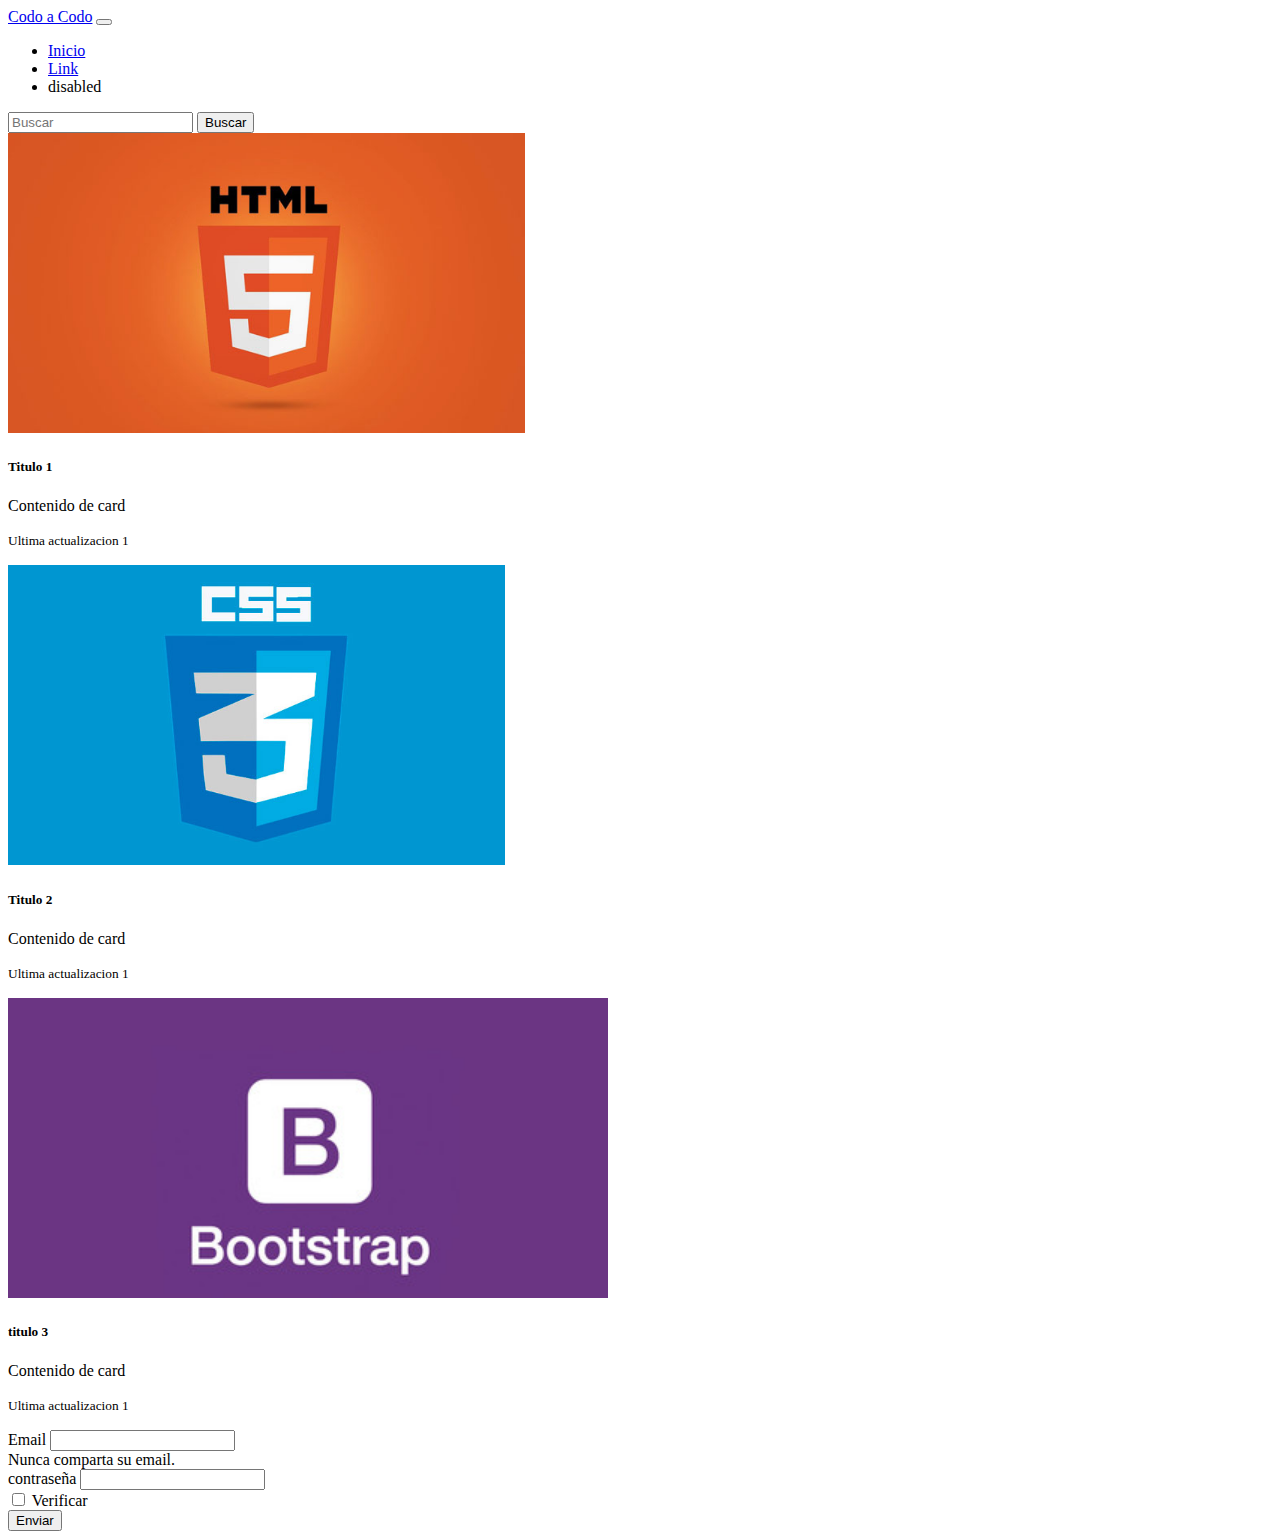
<file: bootstrap/index.html>
<!doctype html>
<html lang="en">
  <head>
    <!-- Required meta tags -->
    <meta charset="utf-8">
    <meta name="viewport" content="width=device-width, initial-scale=1">

    <!-- Bootstrap CSS -->
    <link href="https://cdn.jsdelivr.net/npm/bootstrap@5.1.1/dist/css/bootstrap.min.css" rel="stylesheet" integrity="sha384-F3w7mX95PdgyTmZZMECAngseQB83DfGTowi0iMjiWaeVhAn4FJkqJByhZMI3AhiU" crossorigin="anonymous">

    <title>Actividad Bootstrap</title>
  </head>
  <body>
      <div class="container"></div>
    <nav class="navbar navbar-expand-lg navbar-light bg-light">
        <div class="container-fluid">
          <a class="navbar-brand" href="#">Codo a Codo</a>
          <button class="navbar-toggler" type="button" data-bs-toggle="collapse" data-bs-target="#navbarSupportedContent" aria-controls="navbarSupportedContent" aria-expanded="false" aria-label="Toggle navigation">
            <span class="navbar-toggler-icon"></span>
          </button>
          <div class="collapse navbar-collapse" id="navbarSupportedContent">
            <ul class="navbar-nav me-auto mb-2 mb-lg-0">
              <li class="nav-item">
                <a class="nav-link active" aria-current="page" href="#">Inicio</a>
              </li>
              <li class="nav-item">
                <a class="nav-link" href="#">Link</a>
              </li>
             
              <li class="nav-item">
                <a class="nav-link disabled">disabled</a>
              </li>
            </ul>
            <form class="d-flex">
              <input class="form-control me-2" type="search" placeholder="Buscar" aria-label="Search">
              <button class="btn btn-outline-success" type="submit">Buscar</button>
            </form>
          </div>
        </div>
      </nav>
      <div class="card-group">
        <div class="card">
          <img src="img/html5.jpg" class="card-img-top" alt="HTM5" height="300px">
          <div class="card-body">
            <h5 class="card-title">Titulo 1</h5>
            <p class="card-text">Contenido de card</p>
            <p class="card-text"><small class="text-muted">Ultima actualizacion 1</small></p>
          </div>
        </div>
        <div class="card">
          <img src="img/css3.jpg" class="card-img-top" alt="CSS3" height="300px">
          <div class="card-body">
            <h5 class="card-title">Titulo 2</h5>
            <p class="card-text">Contenido de card</p>
            <p class="card-text"><small class="text-muted">Ultima actualizacion 1</small></p>
          </div>
        </div>
        <div class="card">
          <img src="img/boosrstrap.jpg" class="card-img-top" alt="Bosststrap" height="300px">
          <div class="card-body">
            <h5 class="card-title">titulo 3</h5>
            <p class="card-text">Contenido de card</p>
            <p class="card-text"><small class="text-muted">Ultima actualizacion 1</small></p>
          </div>
        </div>        
      </div> 
      <form>
        <div class="mb-3">
          <label for="exampleInputEmail1" class="form-label">Email</label>
          <input type="email" class="form-control" id="exampleInputEmail1" aria-describedby="emailHelp">
          <div id="emailHelp" class="form-text">Nunca comparta su email.</div>
        </div>
        <div class="mb-3">
          <label for="exampleInputPassword1" class="form-label">contraseña </label>
          <input type="password" class="form-control" id="exampleInputPassword1">
        </div>
        <div class="mb-3 form-check">
          <input type="checkbox" class="form-check-input" id="exampleCheck1">
          <label class="form-check-label" for="exampleCheck1">Verificar</label>
        </div>
        <button type="submit" class="btn btn-primary">Enviar</button>
      </form>
    </div>



    <!-- Optional JavaScript; choose one of the two! -->

    <!-- Option 1: Bootstrap Bundle with Popper -->
    <script src="https://cdn.jsdelivr.net/npm/bootstrap@5.1.1/dist/js/bootstrap.bundle.min.js" integrity="sha384-/bQdsTh/da6pkI1MST/rWKFNjaCP5gBSY4sEBT38Q/9RBh9AH40zEOg7Hlq2THRZ" crossorigin="anonymous"></script>

    <!-- Option 2: Separate Popper and Bootstrap JS -->
    <!--
    <script src="https://cdn.jsdelivr.net/npm/@popperjs/core@2.9.3/dist/umd/popper.min.js" integrity="sha384-W8fXfP3gkOKtndU4JGtKDvXbO53Wy8SZCQHczT5FMiiqmQfUpWbYdTil/SxwZgAN" crossorigin="anonymous"></script>
    <script src="https://cdn.jsdelivr.net/npm/bootstrap@5.1.1/dist/js/bootstrap.min.js" integrity="sha384-skAcpIdS7UcVUC05LJ9Dxay8AXcDYfBJqt1CJ85S/CFujBsIzCIv+l9liuYLaMQ/" crossorigin="anonymous"></script>
    -->
  </body>
</html>
</file>
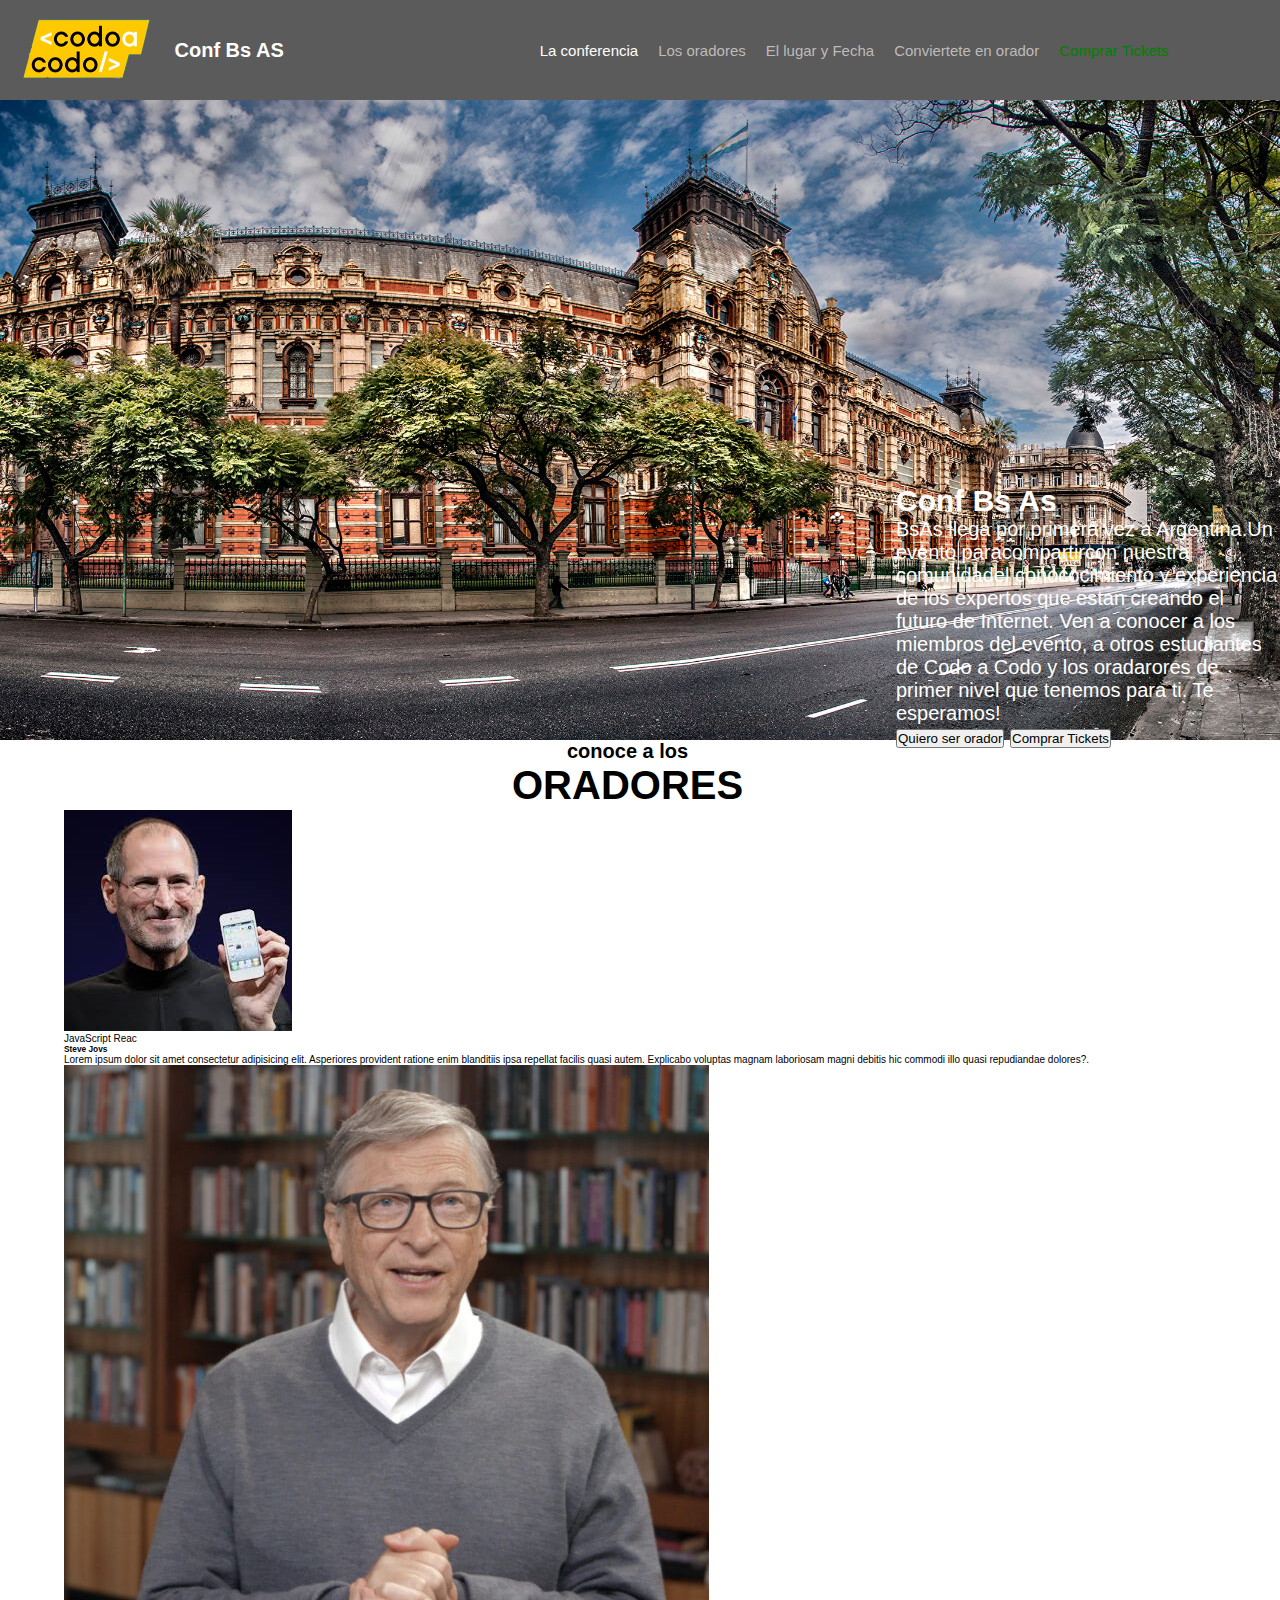
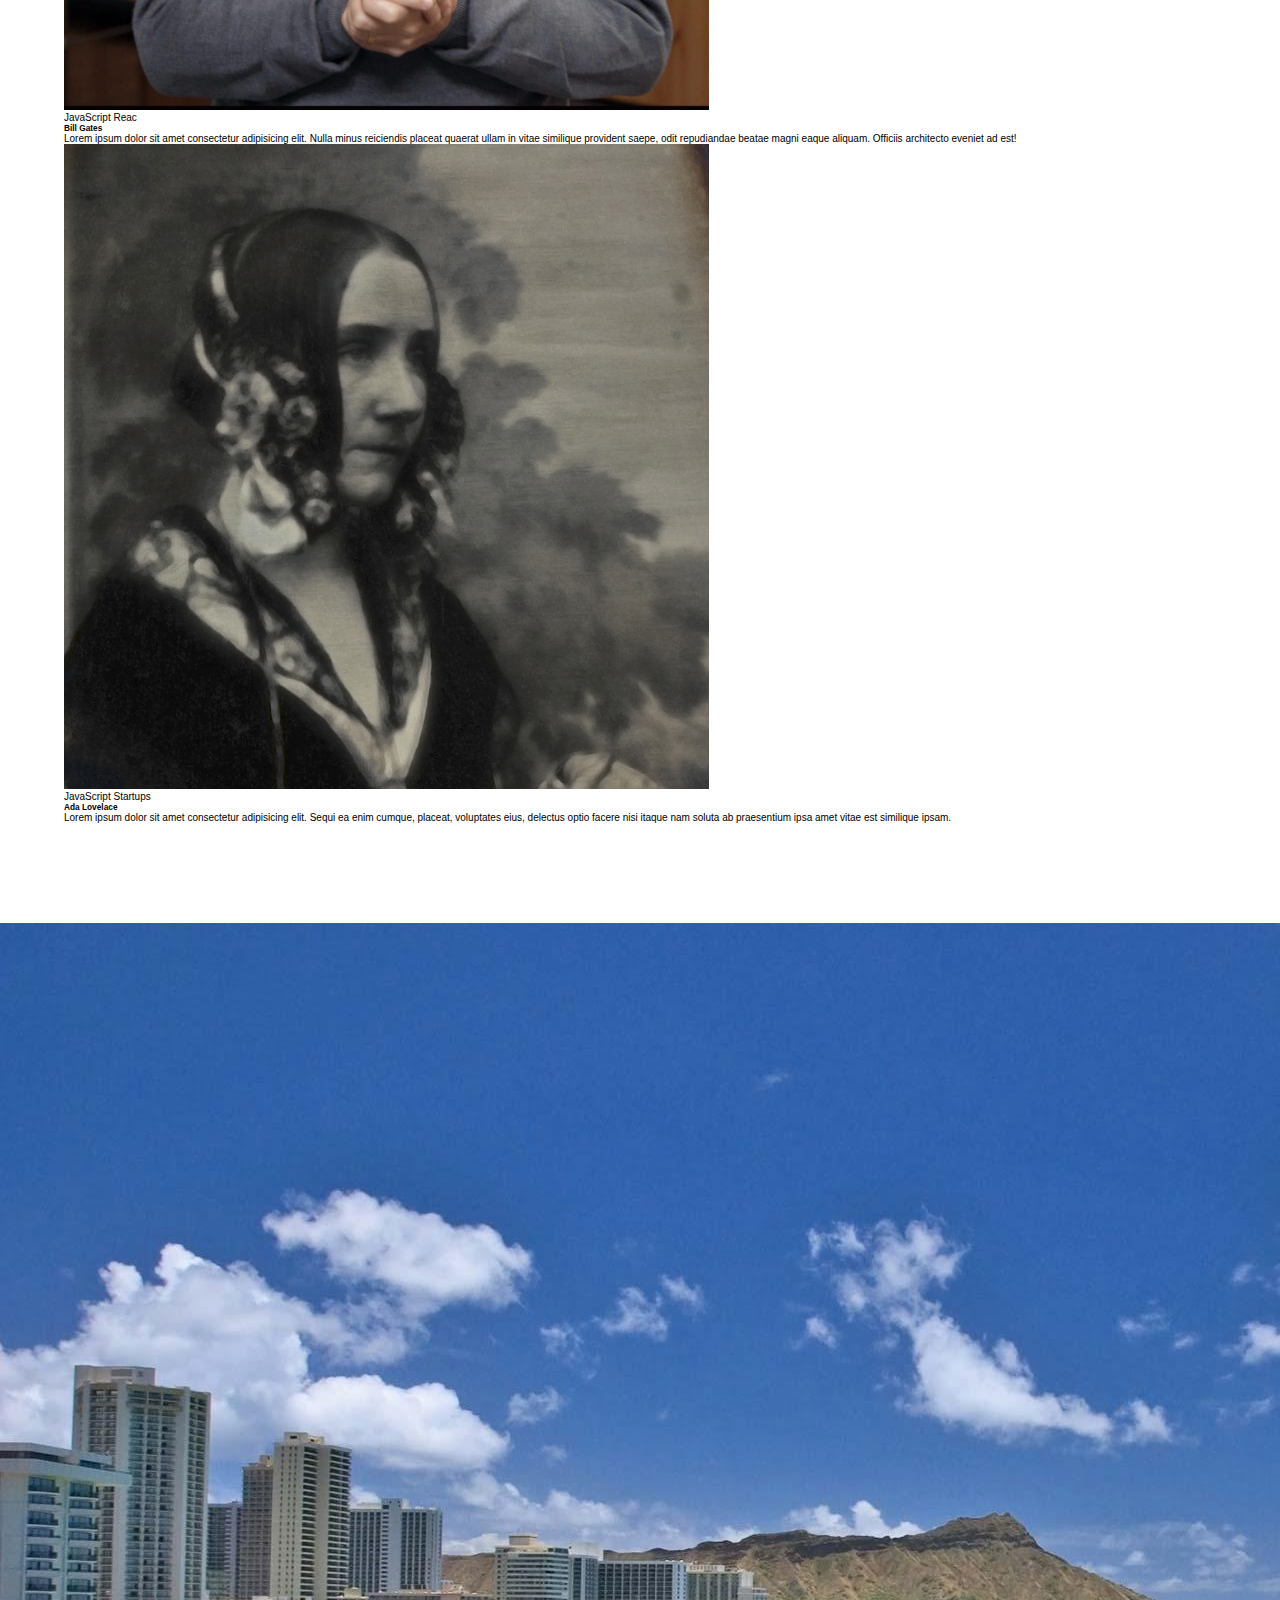
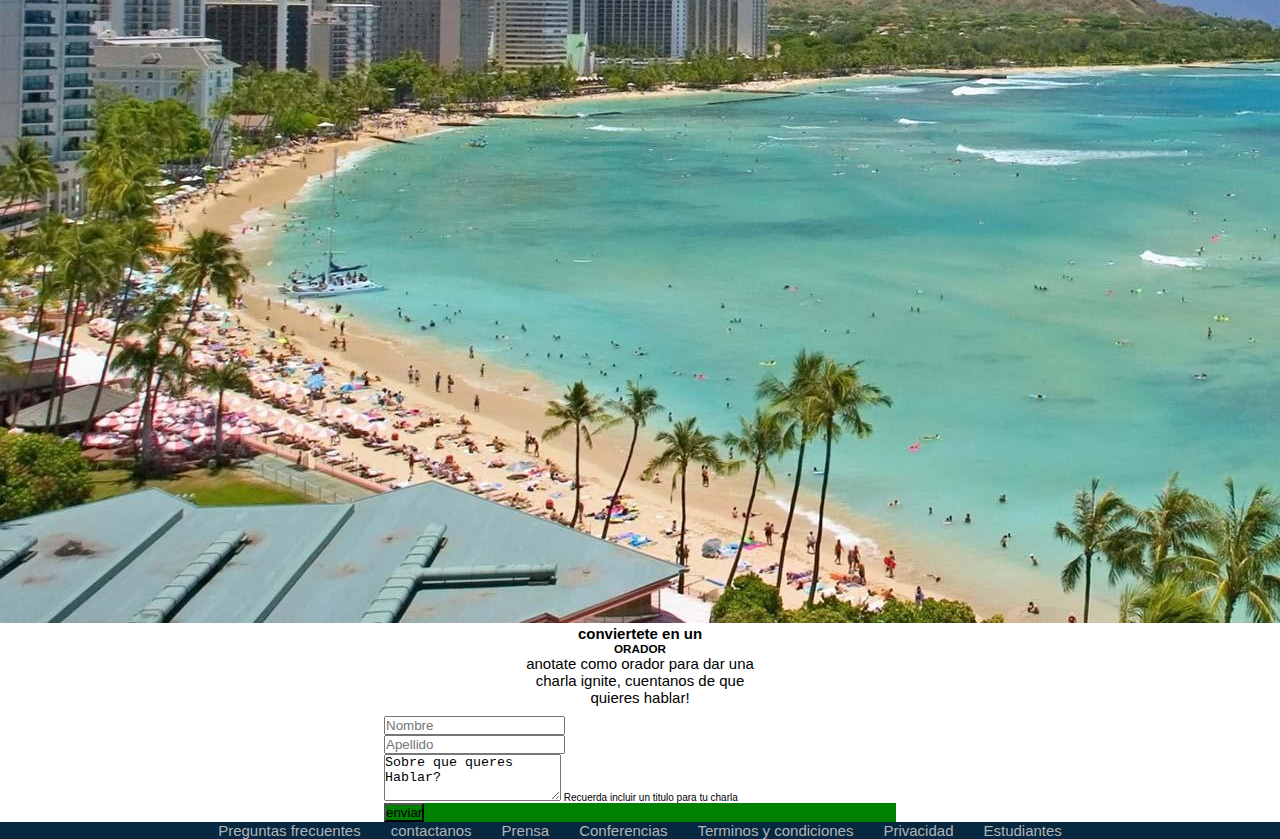
<file: TpIntegrador2_js/index.html>
<!doctype html>
<html lang="es">
  <head>
    <!-- Required meta tags -->
    <meta charset="utf-8">
    <meta name="viewport" content="width=device-width, initial-scale=1">

    <!-- Bootstrap CSS -->
    <link href="https://cdn.jsdelivr.net/npm/bootstrap@5.1.1/dist/css/bootstrap.min.css" rel="stylesheet" integrity="sha384-F3w7mX95PdgyTmZZMECAngseQB83DfGTowi0iMjiWaeVhAn4FJkqJByhZMI3AhiU" crossorigin="anonymous">

    <title>TP Integrador1 Lorena Montaldo</title>
    <link rel="stylesheet" href="CSS/estilos.css">
  </head>
  <body>
    <header>
      <nav>
        <img src="img/codoacodo.png"></button>
        <h1>Conf Bs AS</h1>
          <ul>
              <li class="conf"><a href="index.html">La conferencia</a></li>
              <li class="ora"><a href="">Los oradores</a></li>
              <li class="lug"><a href="">El lugar y Fecha</a></li>
              <li class="conv"><a href="">Conviertete en orador</a></li>
              <li class="tick"><a href="comprartickes.html">Comprar Tickets</a></li>
             
          </ul>
      </nav>
      <div class="encabezado">
       <!-- <img src="img/ba1.jpg" alt="BS AS"> -->
        <img src="img/ba1.jpg" class="img-fluid" alt="Bs As">
        <section class="texEncabezado" >
          <h2>Conf Bs As</h2>
          <P>BsAs llega por primera vez a Argentina.Un evento paracompartircon nuestra comunidadel conococimiento y experiencia de los expertos que estan creando el futuro de Internet. Ven a conocer a los miembros del evento, a otros estudiantes de Codo a Codo y los oradarores de primer nivel que tenemos para ti. Te esperamos!</P>
          <button type="button" class="btn btn-outline-light">Quiero ser orador</button>
          <button type="button" class="btn btn-success">Comprar Tickets</button>
        </section>
      </div>
  </header>
   <div class="conocer">
    <h2>conoce a los</h2>
    <h3>ORADORES</h3>
  </div>
<div class="tarjetas">
  <div class="row row-cols-1 row-cols-md-3 g-4">
    <div class="col">
      <div class="card">
        <img src="img/steve.jpg" class="card-img-top" alt="Steve">
        <div class="card-body">
          <span class="badge bg-warning text-dark">JavaScript</span>
          <span class="badge bg-info text-dark">Reac</span>
          <h5 class="card-title">Steve Jovs</h5>
          <p class="card-text">Lorem ipsum dolor sit amet consectetur adipisicing elit. Asperiores provident ratione enim blanditiis ipsa repellat facilis quasi autem. Explicabo voluptas magnam laboriosam magni debitis hic commodi illo quasi repudiandae dolores?.</p>
        </div>
      </div>
    </div>
    <div class="col">
      <div class="card">
        <img src="img/bill.jpg" class="card-img-top" alt="Bill">
        <div class="card-body">
          <span class="badge bg-warning text-dark">JavaScript</span>
          <span class="badge bg-info text-dark">Reac</span>
          <h5 class="card-title">Bill Gates</h5>
          <p class="card-text">Lorem ipsum dolor sit amet consectetur adipisicing elit. Nulla minus reiciendis placeat quaerat ullam in vitae similique provident saepe, odit repudiandae beatae magni eaque aliquam. Officiis architecto eveniet ad est!</p>
        </div>
      </div>
    </div>
    <div class="col">
      <div class="card">
        <img src="img/ada.jpeg" class="card-img-top" alt="Ada">
        <div class="card-body">
          <span class="badge bg-warning text-dark">JavaScript</span>
          <span class="badge bg-danger">Startups</span>
          <h5 class="card-title">Ada Lovelace</h5>
          <p class="card-text">Lorem ipsum dolor sit amet consectetur adipisicing elit. Sequi ea enim cumque, placeat, voluptates eius, delectus optio facere nisi itaque nam soluta ab praesentium ipsa amet vitae est similique ipsam.</p>
        </div>
      </div>
    </div>
    
      </div>
    </div>
  </div>
 <div class="honolulu">
   <div >
    <img src="img/honolulu.jpg" class="img-fluid" alt="Honolulu">
   </div>
   <div class="cont2">
     <h2>Bs As - Octubre</h2>
<P>Buenos Aires es la provincia mas grande de estado de Argentina, En los Estados Unidos, Honolulu es la mas sureña de entre las principales ciudades estadounidenses.Auque el nombre Honolulu se refiere al area urbana en la costa sureste ded la ista Oahu, ciudad y el condado de Honolulu han formado una ciudad condado consolidada que cubre toda la ciudad (aproximadamente 600km2 de superficie)</P>
<button type="button" class="btn btn-outline-light">conoce mas</button>
   </div>
  </div>
<div class="conviertete">
  <h2>conviertete en un</h2>
  <h3>ORADOR</h3>
  <p>anotate como orador para dar una charla ignite, cuentanos de que quieres hablar!</p>
</div>

<div class="formulario">
  <div class="row">
    <div class="col">
      <input type="text" class="form-control" placeholder="Nombre" aria-label="Nombre">
    </div>
    <div class="col">
      <input type="text" class="form-control" placeholder="Apellido" aria-label="Apellido">
    </div>
  </div>
<div class="mb-3">

  <textarea class="form-control" id="exampleFormControlTextarea1" rows="3">Sobre que queres Hablar?</textarea>
  <label for="exampleFormControlTextarea1" class="form-label">Recuerda incluir un titulo para tu charla</label>
  <br>
  <div class="buttonenviar">
  <div class="d-grid gap-2">
    <button class="btn btn-primary" style="background-color: green;" type="button">enviar</button>
    
  </div>
</div>
</div>
</div>

<footer>
  
<ul>
    <li ><a href="">Preguntas frecuentes</a></li>
    <li ><a href="">contactanos</a></li>
    <li ><a href="">Prensa</a></li>
    <li ><a href="">Conferencias</a></li>
    <li ><a href="">Terminos y condiciones</a></li>
    <li ><a href="">Privacidad</a></li>
    <li ><a href="">Estudiantes</a></li>
   
</ul>

</footer>





    <!-- Optional JavaScript; choose one of the two! -->

    <!-- Option 1: Bootstrap Bundle with Popper -->
    <script src="https://cdn.jsdelivr.net/npm/bootstrap@5.1.1/dist/js/bootstrap.bundle.min.js" integrity="sha384-/bQdsTh/da6pkI1MST/rWKFNjaCP5gBSY4sEBT38Q/9RBh9AH40zEOg7Hlq2THRZ" crossorigin="anonymous"></script>

    <!-- Option 2: Separate Popper and Bootstrap JS -->
    <!--
    <script src="https://cdn.jsdelivr.net/npm/@popperjs/core@2.9.3/dist/umd/popper.min.js" integrity="sha384-W8fXfP3gkOKtndU4JGtKDvXbO53Wy8SZCQHczT5FMiiqmQfUpWbYdTil/SxwZgAN" crossorigin="anonymous"></script>
    <script src="https://cdn.jsdelivr.net/npm/bootstrap@5.1.1/dist/js/bootstrap.min.js" integrity="sha384-skAcpIdS7UcVUC05LJ9Dxay8AXcDYfBJqt1CJ85S/CFujBsIzCIv+l9liuYLaMQ/" crossorigin="anonymous"></script>
    -->
  </body>
</html>
</file>
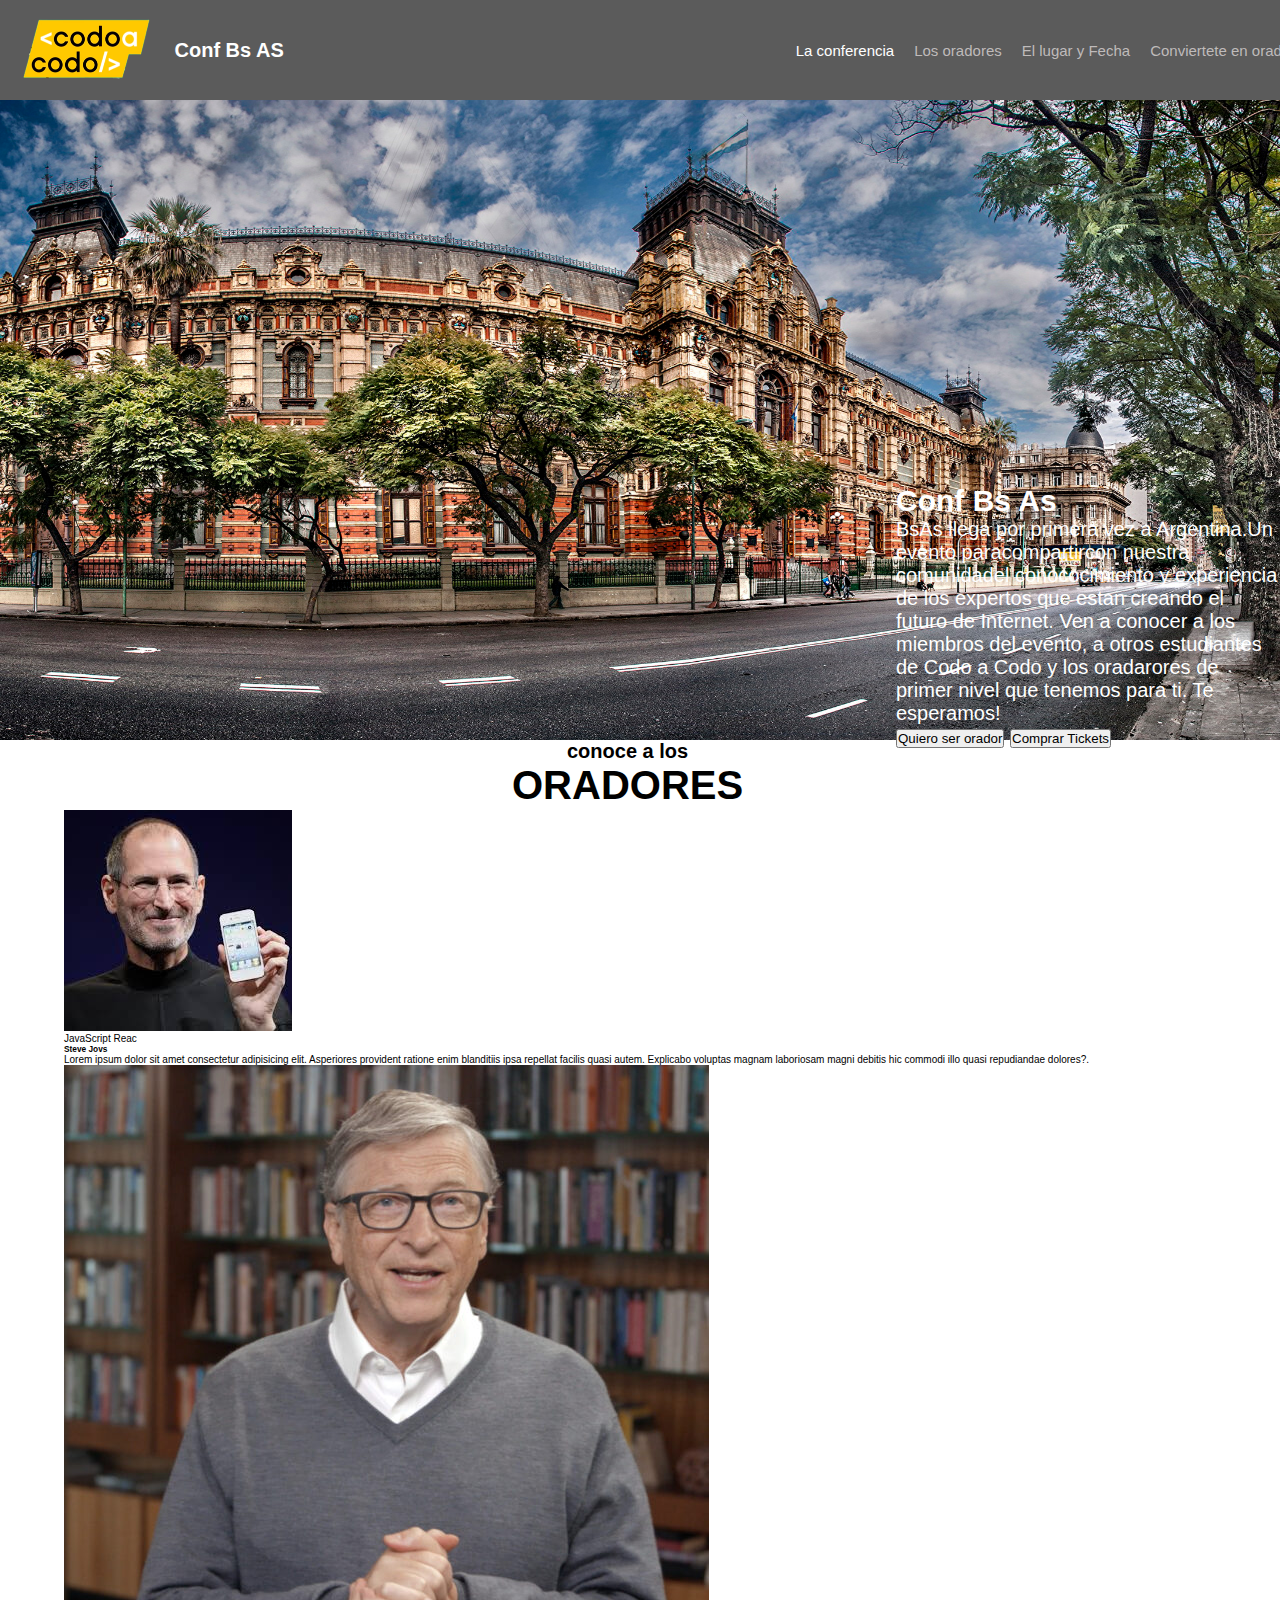
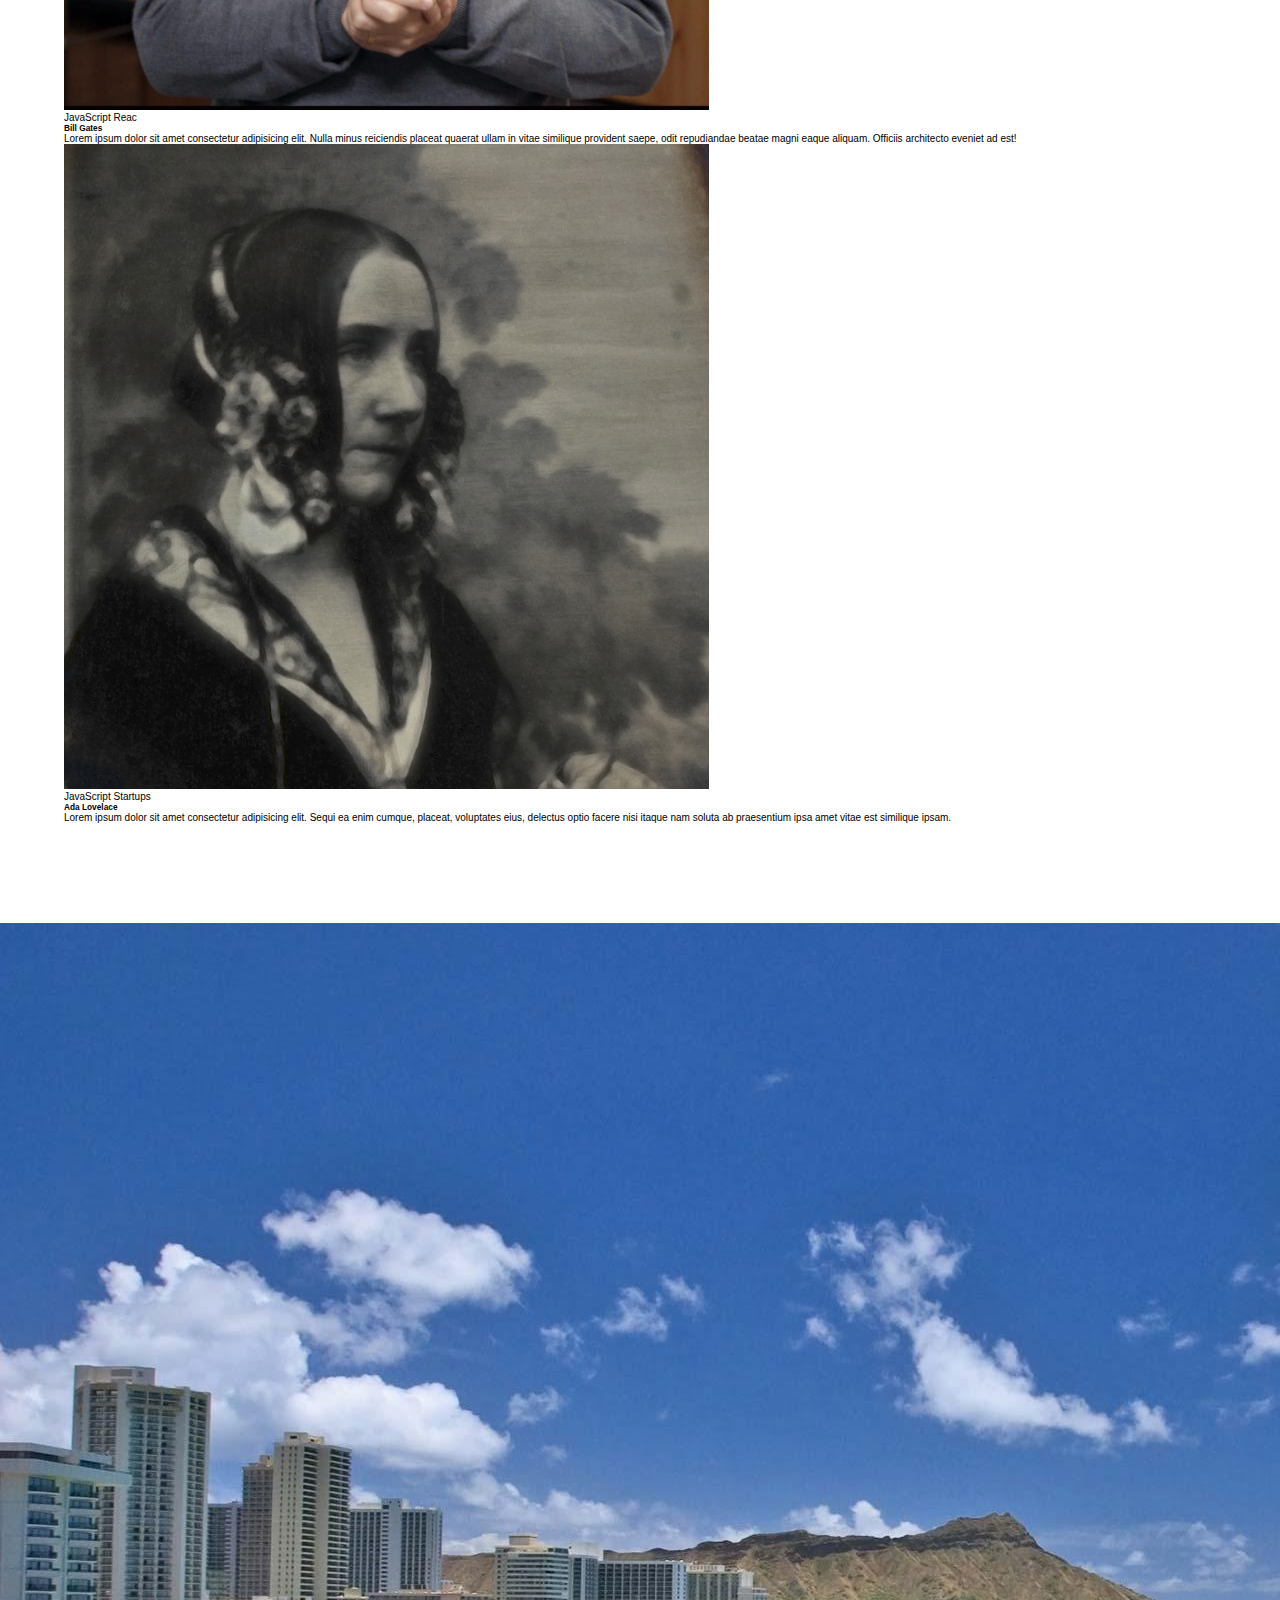
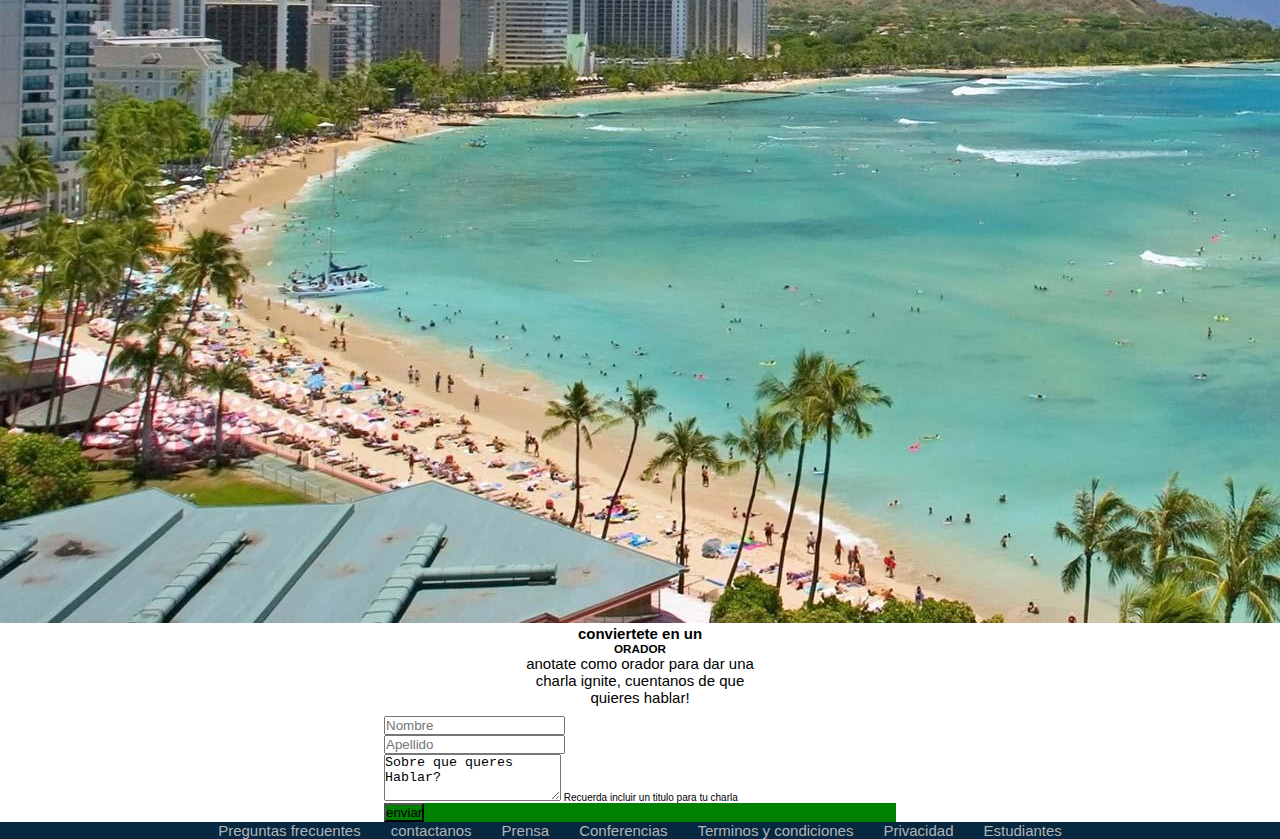
<file: TpIntegredor1/index.html>
<!doctype html>
<html lang="es">
  <head>
    <!-- Required meta tags -->
    <meta charset="utf-8">
    <meta name="viewport" content="width=device-width, initial-scale=1">

    <!-- Bootstrap CSS -->
    <link href="https://cdn.jsdelivr.net/npm/bootstrap@5.1.1/dist/css/bootstrap.min.css" rel="stylesheet" integrity="sha384-F3w7mX95PdgyTmZZMECAngseQB83DfGTowi0iMjiWaeVhAn4FJkqJByhZMI3AhiU" crossorigin="anonymous">

    <title>TP Integrador1 Lorena Montaldo</title>
    <link rel="stylesheet" href="CSS/estilos.css">
  </head>
  <body>
    <header>
      <nav>
        <img src="img/codoacodo.png"></button>
        <h1>Conf Bs AS</h1>
          <ul>
              <li class="conf"><a href="">La conferencia</a></li>
              <li class="ora"><a href="">Los oradores</a></li>
              <li class="lug"><a href="">El lugar y Fecha</a></li>
              <li class="conv"><a href="">Conviertete en orador</a></li>
              <li class="tick"><a href="">Comprar Tickets</a></li>
             
          </ul>
      </nav>
      <div class="encabezado">
       <!-- <img src="img/ba1.jpg" alt="BS AS"> -->
        <img src="img/ba1.jpg" class="img-fluid" alt="Bs As">
        <section class="texEncabezado" >
          <h2>Conf Bs As</h2>
          <P>BsAs llega por primera vez a Argentina.Un evento paracompartircon nuestra comunidadel conococimiento y experiencia de los expertos que estan creando el futuro de Internet. Ven a conocer a los miembros del evento, a otros estudiantes de Codo a Codo y los oradarores de primer nivel que tenemos para ti. Te esperamos!</P>
          <button type="button" class="btn btn-outline-light">Quiero ser orador</button>
          <button type="button" class="btn btn-success">Comprar Tickets</button>
        </section>
      </div>
  </header>
   <div class="conocer">
    <h2>conoce a los</h2>
    <h3>ORADORES</h3>
  </div>
<div class="tarjetas">
  <div class="row row-cols-1 row-cols-md-3 g-4">
    <div class="col">
      <div class="card">
        <img src="img/steve.jpg" class="card-img-top" alt="Steve">
        <div class="card-body">
          <span class="badge bg-warning text-dark">JavaScript</span>
          <span class="badge bg-info text-dark">Reac</span>
          <h5 class="card-title">Steve Jovs</h5>
          <p class="card-text">Lorem ipsum dolor sit amet consectetur adipisicing elit. Asperiores provident ratione enim blanditiis ipsa repellat facilis quasi autem. Explicabo voluptas magnam laboriosam magni debitis hic commodi illo quasi repudiandae dolores?.</p>
        </div>
      </div>
    </div>
    <div class="col">
      <div class="card">
        <img src="img/bill.jpg" class="card-img-top" alt="Bill">
        <div class="card-body">
          <span class="badge bg-warning text-dark">JavaScript</span>
          <span class="badge bg-info text-dark">Reac</span>
          <h5 class="card-title">Bill Gates</h5>
          <p class="card-text">Lorem ipsum dolor sit amet consectetur adipisicing elit. Nulla minus reiciendis placeat quaerat ullam in vitae similique provident saepe, odit repudiandae beatae magni eaque aliquam. Officiis architecto eveniet ad est!</p>
        </div>
      </div>
    </div>
    <div class="col">
      <div class="card">
        <img src="img/ada.jpeg" class="card-img-top" alt="Ada">
        <div class="card-body">
          <span class="badge bg-warning text-dark">JavaScript</span>
          <span class="badge bg-danger">Startups</span>
          <h5 class="card-title">Ada Lovelace</h5>
          <p class="card-text">Lorem ipsum dolor sit amet consectetur adipisicing elit. Sequi ea enim cumque, placeat, voluptates eius, delectus optio facere nisi itaque nam soluta ab praesentium ipsa amet vitae est similique ipsam.</p>
        </div>
      </div>
    </div>
    
      </div>
    </div>
  </div>
 <div class="honolulu">
   <div >
    <img src="img/honolulu.jpg" class="img-fluid" alt="Honolulu">
   </div>
   <div class="cont2">
     <h2>Bs As - Octubre</h2>
<P>Buenos Aires es la provincia mas grande de estado de Argentina, En los Estados Unidos, Honolulu es la mas sureña de entre las principales ciudades estadounidenses.Auque el nombre Honolulu se refiere al area urbana en la costa sureste ded la ista Oahu, ciudad y el condado de Honolulu han formado una ciudad condado consolidada que cubre toda la ciudad (aproximadamente 600km2 de superficie)</P>
<button type="button" class="btn btn-outline-light">conoce mas</button>
   </div>
  </div>
<div class="conviertete">
  <h2>conviertete en un</h2>
  <h3>ORADOR</h3>
  <p>anotate como orador para dar una charla ignite, cuentanos de que quieres hablar!</p>
</div>

<div class="formulario">
  <div class="row">
    <div class="col">
      <input type="text" class="form-control" placeholder="Nombre" aria-label="Nombre">
    </div>
    <div class="col">
      <input type="text" class="form-control" placeholder="Apellido" aria-label="Apellido">
    </div>
  </div>
<div class="mb-3">

  <textarea class="form-control" id="exampleFormControlTextarea1" rows="3">Sobre que queres Hablar?</textarea>
  <label for="exampleFormControlTextarea1" class="form-label">Recuerda incluir un titulo para tu charla</label>
  <br>
  <div class="buttonenviar">
  <div class="d-grid gap-2">
    <button class="btn btn-primary" style="background-color: green;" type="button">enviar</button>
    
  </div>
</div>
</div>
</div>

<footer>
  
<ul>
    <li ><a href="">Preguntas frecuentes</a></li>
    <li ><a href="">contactanos</a></li>
    <li ><a href="">Prensa</a></li>
    <li ><a href="">Conferencias</a></li>
    <li ><a href="">Terminos y condiciones</a></li>
    <li ><a href="">Privacidad</a></li>
    <li ><a href="">Estudiantes</a></li>
   
</ul>

</footer>





    <!-- Optional JavaScript; choose one of the two! -->

    <!-- Option 1: Bootstrap Bundle with Popper -->
    <script src="https://cdn.jsdelivr.net/npm/bootstrap@5.1.1/dist/js/bootstrap.bundle.min.js" integrity="sha384-/bQdsTh/da6pkI1MST/rWKFNjaCP5gBSY4sEBT38Q/9RBh9AH40zEOg7Hlq2THRZ" crossorigin="anonymous"></script>

    <!-- Option 2: Separate Popper and Bootstrap JS -->
    <!--
    <script src="https://cdn.jsdelivr.net/npm/@popperjs/core@2.9.3/dist/umd/popper.min.js" integrity="sha384-W8fXfP3gkOKtndU4JGtKDvXbO53Wy8SZCQHczT5FMiiqmQfUpWbYdTil/SxwZgAN" crossorigin="anonymous"></script>
    <script src="https://cdn.jsdelivr.net/npm/bootstrap@5.1.1/dist/js/bootstrap.min.js" integrity="sha384-skAcpIdS7UcVUC05LJ9Dxay8AXcDYfBJqt1CJ85S/CFujBsIzCIv+l9liuYLaMQ/" crossorigin="anonymous"></script>
    -->
  </body>
</html>
</file>
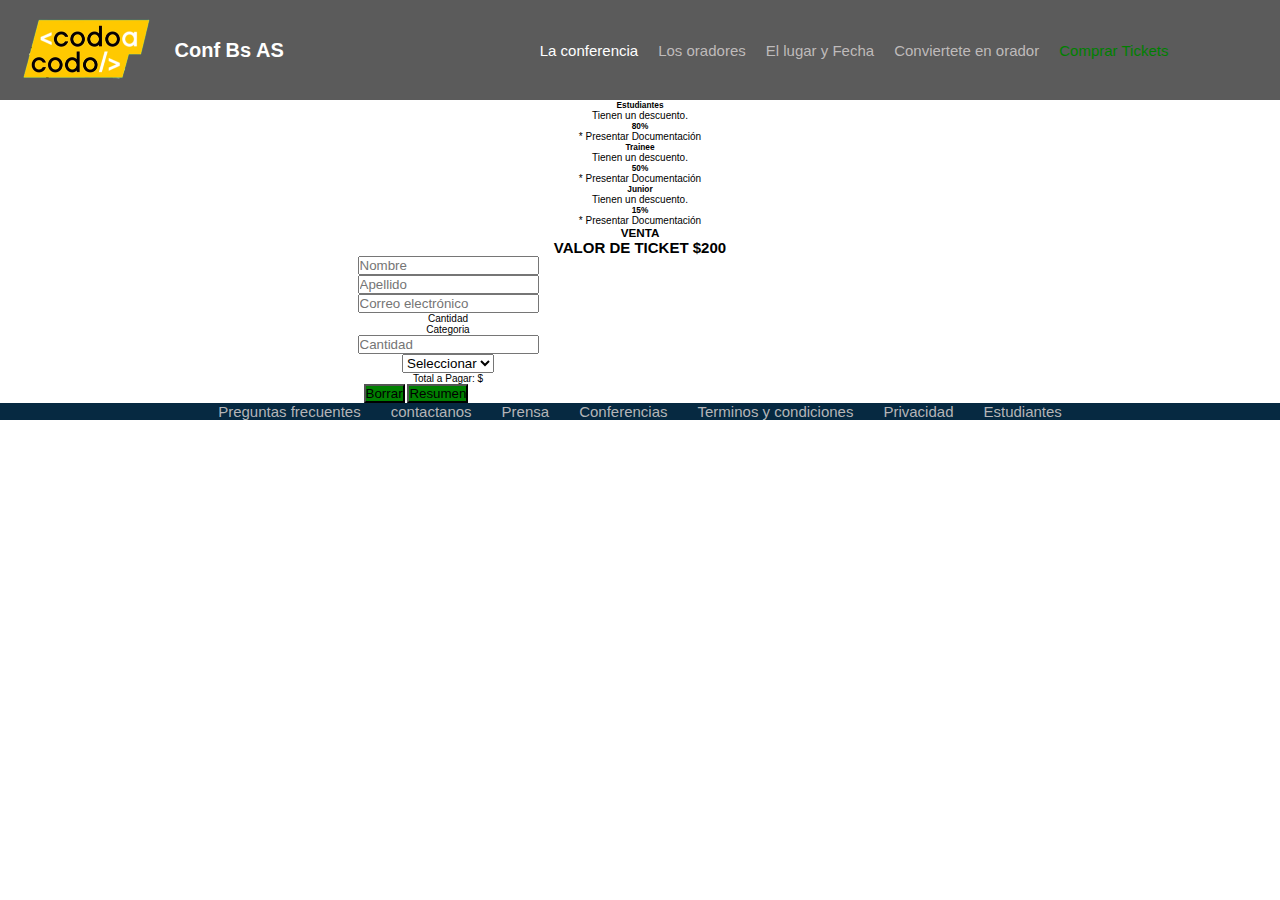
<file: TpIntegrador2_js/comprartickes.html>
<!doctype html>
<html lang="es">
  <head>
    <!-- Required meta tags -->
    <meta charset="utf-8">
    <meta name="viewport" content="width=device-width, initial-scale=1">

    <!-- Bootstrap CSS -->
    <link href="https://cdn.jsdelivr.net/npm/bootstrap@5.1.1/dist/css/bootstrap.min.css" rel="stylesheet" integrity="sha384-F3w7mX95PdgyTmZZMECAngseQB83DfGTowi0iMjiWaeVhAn4FJkqJByhZMI3AhiU" crossorigin="anonymous">

    <title>TP Integrador1 Lorena Montaldo</title>
    <link rel="stylesheet" href="CSS/estilostickets.css">
  </head>
  <body>
    <header>
      <nav>
        <img src="img/codoacodo.png"></button>
        <h1>Conf Bs AS</h1>
          <ul>
              <li class="conf"><a href="index.html">La conferencia</a></li>
              <li class="ora"><a href="">Los oradores</a></li>
              <li class="lug"><a href="">El lugar y Fecha</a></li>
              <li class="conv"><a href="">Conviertete en orador</a></li>
              <li class="tick"><a href="comprartickes.html">Comprar Tickets</a></li>
             
          </ul>
        </nav>
    </header>
    <main>
      <section class="container">
        <div class="d-flex justify-content-center">

          <div class="card border-info mb-4" >
            <div class="card-body">
            <h5 class="card-title mt-2 fw-bold">Estudiantes</h5>
            <p class="card-text">Tienen un descuento.</p>
            <h5 class="card-title mt-2 fw-bold">80%</h5>
            <p class="card-text">* Presentar Documentación</p>
            </div>
          </div>
          <div class="card border-secondary mb-4" >
            <div class="card-body text-secondary">
            <h5 class="card-title mt-2 fw-bold">Trainee</h5>
            <p class="card-text">Tienen un descuento.</p>
            <h5 class="card-title mt-2 fw-bold">50%</h5>
            <p class="card-text">* Presentar Documentación</p>
            </div>
          </div>
          <div class="card border-warning mb-4">
              <div class="card-body">
              <h5 class="card-title mt-2 fw-bold">Junior</h5>
              <p class="card-text">Tienen un descuento.</p>
              <h5 class="card-title mt-2 fw-bold">15%</h5>
              <p class="card-text">* Presentar Documentación</p>
              </div>
          </div>
          </div>
          <div class="tituloventa">
            
            <h3>VENTA</h3>
            <h2>VALOR DE TICKET $200</h2>
          </div>
            
          <div class="container mt-4" style="width: 70%">
            <div class="row">
             <div class="col">
               <input type="text" class="form-control" placeholder="Nombre" aria-label="First name">
             </div>
             <div class="col">
               <input type="text" class="form-control" placeholder="Apellido" aria-label="Last name">
             </div>
           </div>
           
           <div class="form-floating mt-3">
             <div class="col">
               <input type="text" class="form-control" placeholder="Correo electrónico" aria-label="email">
             </div>
           </div>
         </div>
           
           <div class="container mt-4" style="width: 70%">
             <div class="row">
               <div class="col">
                 <p>Cantidad</p>
               </div>
               <div class="col">
                 <p>Categoria</p>
               </div>
             </div>
             <div class="row">
               <div class="col">
                 <input id="cant_tickets" type="text" class="form-control" placeholder="Cantidad">
               </div>
               <div class="col">
                 <select id="tipo_estudiante" class="form-select">
                   <option class="dropdown-menu">Seleccionar</option>
                   <option>Estudiante</option>
                   <option>Trainee</option>
                   <option>Junior</option>
                 </select>
               </div>
             </div>
           </div>
       
           <div class="container form-floating mt-3 text-primary" style="width: 70%">
             <div class="col">
               <text id="total" type="text" class="form-control bg-info">Total a Pagar: $</text>
             </div>
           </div>
       
           <div class="container d-flex justify-content-between text-center mt-4" style="width: 65%">
               <button onclick="window.location.reload()" class="btn col-5" type="button" id="formErase" style="background-color: green;" >Borrar</button>
               <button onclick="compratickets()" class="btn col-5" type="button" id="formSummary" style="background-color: green;">Resumen</button>
             </div>
           </div>
           </div>
          </div>
        </div>
        </section>

    </main>
    <footer>
  
      <ul>
          <li ><a href="">Preguntas frecuentes</a></li>
          <li ><a href="">contactanos</a></li>
          <li ><a href="">Prensa</a></li>
          <li ><a href="">Conferencias</a></li>
          <li ><a href="">Terminos y condiciones</a></li>
          <li ><a href="">Privacidad</a></li>
          <li ><a href="">Estudiantes</a></li>
         
      </ul>
      
      </footer>
      
      <script src="compratickets.js"></script>
      
      
      
          <!-- Optional JavaScript; choose one of the two! -->
      
          <!-- Option 1: Bootstrap Bundle with Popper -->
          <script src="https://cdn.jsdelivr.net/npm/bootstrap@5.1.1/dist/js/bootstrap.bundle.min.js" integrity="sha384-/bQdsTh/da6pkI1MST/rWKFNjaCP5gBSY4sEBT38Q/9RBh9AH40zEOg7Hlq2THRZ" crossorigin="anonymous"></script>
      
          <!-- Option 2: Separate Popper and Bootstrap JS -->
          <!--
          <script src="https://cdn.jsdelivr.net/npm/@popperjs/core@2.9.3/dist/umd/popper.min.js" integrity="sha384-W8fXfP3gkOKtndU4JGtKDvXbO53Wy8SZCQHczT5FMiiqmQfUpWbYdTil/SxwZgAN" crossorigin="anonymous"></script>
          <script src="https://cdn.jsdelivr.net/npm/bootstrap@5.1.1/dist/js/bootstrap.min.js" integrity="sha384-skAcpIdS7UcVUC05LJ9Dxay8AXcDYfBJqt1CJ85S/CFujBsIzCIv+l9liuYLaMQ/" crossorigin="anonymous"></script>
          -->
        </body>
      </html>
</file>
<file: TpIntegrador2_js/CSS/estilos.css>
* {
    margin: 0;
    padding: 0;
    box-sizing: border-box;
}
html {
    font-size: 62.5%;
    font-family: Arial, Helvetica, sans-serif;
}


header nav {
    background-color: rgba(0, 0, 0, 0.644);
    color: white;
    display: flex;
    position: relative;
    align-items: center;
    height: 50%;
    
}
header nav ul {
    list-style-type: none;
    display: flex;    
   position: relative;
   gap: 2rem;
  left: 20%;
   
  
}
   
  header nav ul li {
      display: flex;
   
    text-decoration: none;

   
}

header nav img {
height: 10rem;

}
a {
    text-decoration: none;
    text-align: justify;
    color: rgba(206, 201, 201, 0.884);
    font-size: 1.5rem;
}
a :hover{
    color: white;
}
.encabezado{
    position: relative;
    height: 50vw
}
.encabezado img {
    position: absolute;
    z-index: -1;
    width: 100%;
    height: 100%;
}
.texEncabezado h2{
    font-size:  3rem; 
}
.texEncabezado{
    color:white;
    
    font-size: 2rem;
    width: 30%;
    height: 40%;
    position: absolute;
    right: 0;
    z-index: 2;
        

}
.texEncabezado {
    padding-top: 30%;
    
}
.conf a{
    color: white;
}
.tick a{
    color: green;
}

.conocer{
    display: inline-flexbox;
    position: absolute;
   
   left: 40%;
   text-align: center;

}
.conocer h2{
    font-size: 2rem;
    
}
.conocer h3{
    font-size: 4rem;
}
.tarjetas{
    width: 80;
    margin-top: 7rem;
    margin-left: 5%;
    margin-right: 5%;
}
.honolulu {
    width: 100%;
display: flex;
margin-top: 10rem;


}



.cont2{
    background-color: rgb(48, 47, 47);
    color: white;
    padding: 2rem;
    font-size: 1.5rem;
}
.conviertete {
    display: inline-block;
   
    margin-left: 40%;
    margin-right: 40%;
    
   left: 40%;
   text-align: center;
}
.conviertete h2{
    font-size: 1.5rem;
}
.conviertete p{
    font-size: 1.5rem;
}
.buttonenviar{
  background-color: green;
}
.formulario{
    margin-left: 30%;
    margin-right: 30%;
    margin-top: 1rem;
    justify-content: center;
}
footer{
    display:flex;
    color: white;
    background-color: rgb(6, 41, 65);
    justify-content: center;
    
}
footer ul{
    display: flex;
    list-style-type: none;
    gap: 3rem;
    
}
</file>
<file: TpIntegredor1/CSS/estilos.css>
* {
    margin: 0;
    padding: 0;
    box-sizing: border-box;
}
html {
    font-size: 62.5%;
    font-family: Arial, Helvetica, sans-serif;
}


header nav {
    background-color: rgba(0, 0, 0, 0.644);
    color: white;
    display: flex;
    position: relative;
    align-items: center;
    height: 50%;
    
}
header nav ul {
    list-style-type: none;
    display: flex;    
   position: relative;
   gap: 2rem;
  left: 40%;
   
  
}
   
  header nav ul li {
      display: flex;
   
    text-decoration: none;

   
}

header nav img {
height: 10rem;

}
a {
    text-decoration: none;
    text-align: justify;
    color: rgba(206, 201, 201, 0.884);
    font-size: 1.5rem;
}
a :hover{
    color: white;
}
.encabezado{
    position: relative;
    height: 50vw
}
.encabezado img {
    position: absolute;
    z-index: -1;
    width: 100%;
    height: 100%;
}
.texEncabezado h2{
    font-size:  3rem; 
}
.texEncabezado{
    color:white;
    
    font-size: 2rem;
    width: 30%;
    height: 40%;
    position: absolute;
    right: 0;
    z-index: 2;
        

}
.texEncabezado {
    padding-top: 30%;
    
}
.conf a{
    color: white;
}
.tick a{
    color: green;
}

.conocer{
    display: inline-flexbox;
    position: absolute;
   
   left: 40%;
   text-align: center;

}
.conocer h2{
    font-size: 2rem;
    
}
.conocer h3{
    font-size: 4rem;
}
.tarjetas{
    width: 80;
    margin-top: 7rem;
    margin-left: 5%;
    margin-right: 5%;
}
.honolulu {
    width: 100%;
display: flex;
margin-top: 10rem;


}



.cont2{
    background-color: rgb(48, 47, 47);
    color: white;
    padding: 2rem;
    font-size: 1.5rem;
}
.conviertete {
    display: inline-block;
   
    margin-left: 40%;
    margin-right: 40%;
    
   left: 40%;
   text-align: center;
}
.conviertete h2{
    font-size: 1.5rem;
}
.conviertete p{
    font-size: 1.5rem;
}
.buttonenviar{
  background-color: green;
}
.formulario{
    margin-left: 30%;
    margin-right: 30%;
    margin-top: 1rem;
    justify-content: center;
}
footer{
    display:flex;
    color: white;
    background-color: rgb(6, 41, 65);
    justify-content: center;
    
}
footer ul{
    display: flex;
    list-style-type: none;
    gap: 3rem;
    
}
</file>
<file: TpIntegrador2_js/CSS/estilostickets.css>
* {
    margin: 0;
    padding: 0;
    box-sizing: border-box;
}
html {
    font-size: 62.5%;
    font-family: Arial, Helvetica, sans-serif;
}


header nav {
    background-color: rgba(0, 0, 0, 0.644);
    color: white;
    display: flex;
    position: relative;
    align-items: center;
    height: 50%;
    
}
header nav ul {
    list-style-type: none;
    display: flex;    
   position: relative;
   gap: 2rem;
  left: 20%;
   
  
}
   
  header nav ul li {
      display: flex;
   
    text-decoration: none;

   
}

header nav img {
height: 10rem;

}
a {
    text-decoration: none;
    text-align: justify;
    color: rgba(206, 201, 201, 0.884);
    font-size: 1.5rem;
}
a :hover{
    color: white;
}
.encabezado{
    position: relative;
    height: 50vw
}
.encabezado img {
    position: absolute;
    z-index: -1;
    width: 100%;
    height: 100%;
}
.texEncabezado h2{
    font-size:  3rem; 
}
.texEncabezado{
    color:white;
    
    font-size: 2rem;
    width: 30%;
    height: 40%;
    position: absolute;
    right: 0;
    z-index: 2;
        

}
.texEncabezado {
    padding-top: 30%;
    
}
.conf a{
    color: white;
}
.tick a{
    color: green;
}

.container{
    text-align: center;
   
}

footer{
    display:flex;
    color: white;
    background-color: rgb(6, 41, 65);
    justify-content: center;
    
}
footer ul{
    display: flex;
    list-style-type: none;
    gap: 3rem;
    
}
</file>
